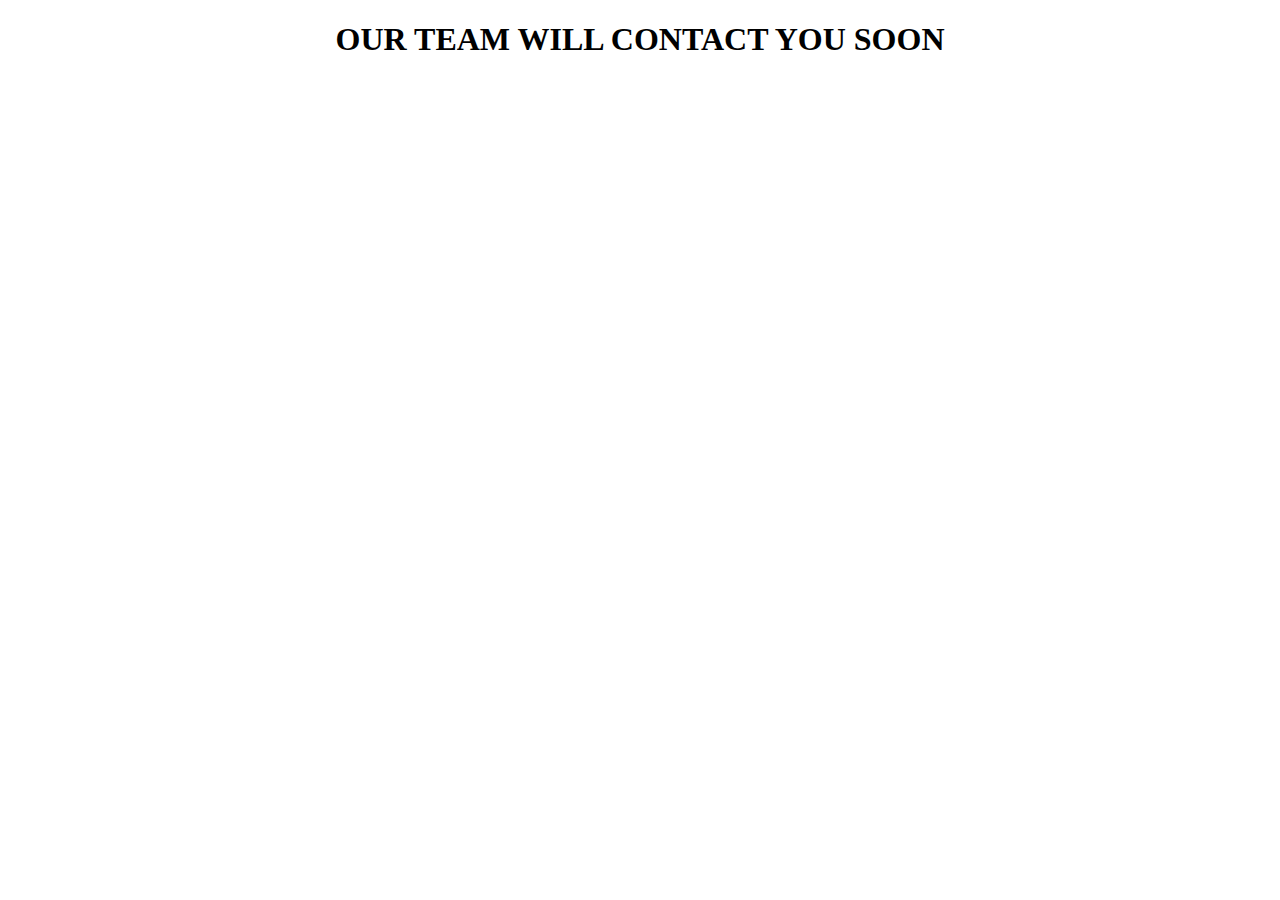
<file: success.html>
<!DOCTYPE html>
<html lang="en">
<head>
    <meta charset="UTF-8">
    <meta name="viewport" content="width=device-width, initial-scale=1.0">
    <title>karinternationalinfotech</title>
</head>
<body>
    <h1 style="text-align: center;">OUR TEAM WILL CONTACT YOU SOON</h1>
</body>
</html>
</file>
